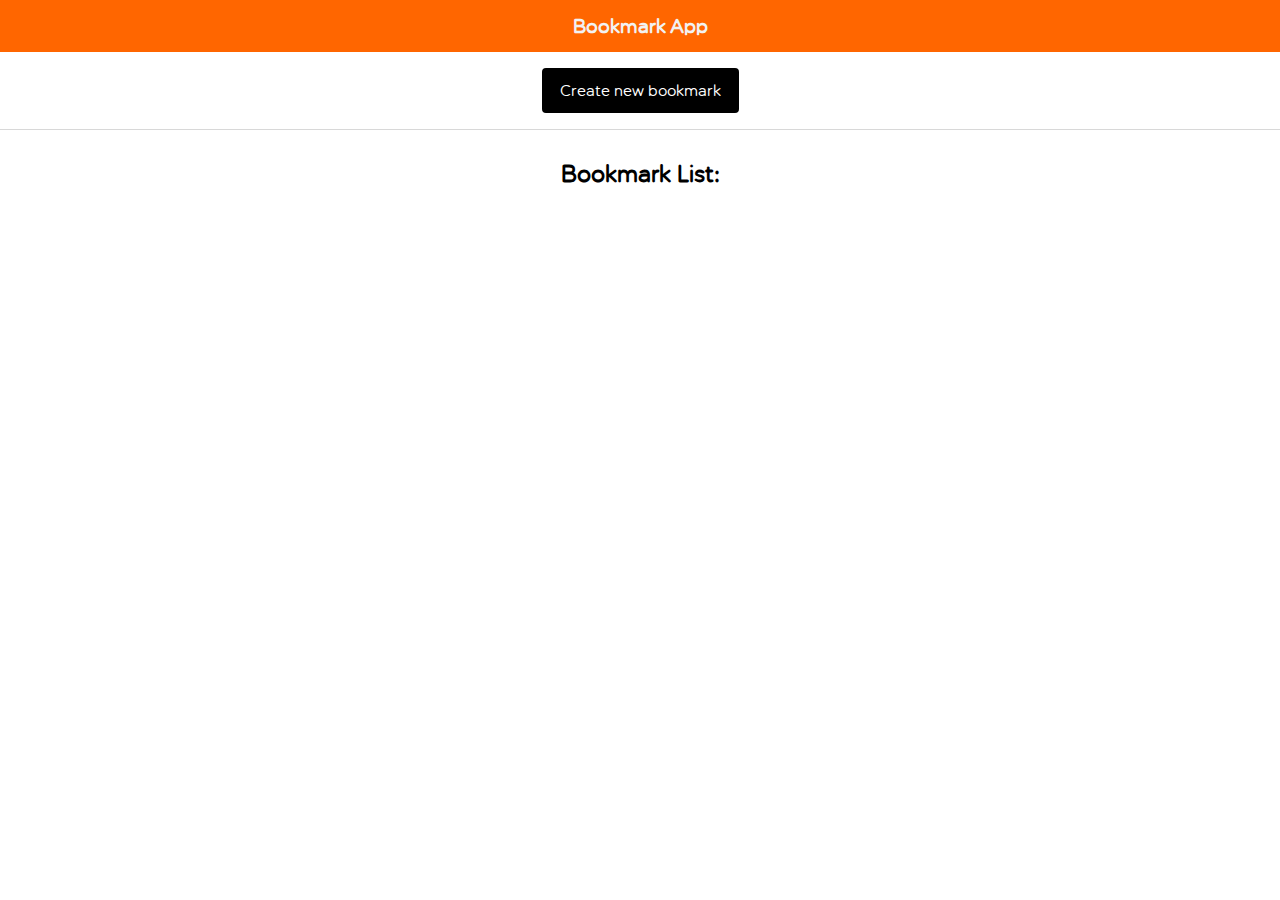
<file: Bookmark App - Option 1/index.html>
<html>

<head>
    <title>Bookmark JS App - GH</title>
    <link rel="stylesheet" href="css.css">
    <link rel="https://www.easyjet.com/ejcms/cache/fonts/easyjet_rounded_book-webfont.woff">
    <meta name="viewport" content="width=device-width, initial-scale=1.0">
</head>

<body onload="fetchBookmarks()">

    <h1>Bookmark App</h1>

    <div class="global-bk-ctn">
        <div id="bk-nav">
            <button class="dark" onclick="openBookmarkFormCreate()">Create new bookmark</button>
        </div>

        <div class="bk-main-ctn">
            <h2 class="bkList-h2">Bookmark List:</h2>
            <div class="bkList" id="bkGrid"></div>
            <div class="bkPagination" id="bkControls"></div>
        </div>
    </div>

    <div class="bk-form">
        <div class="bk-form-ctn">
            <span class="bk-create">
                <h2>Create a new bookmark</h2>
                <p>Input the bookmarks name and url below:</p>
            </span>
            <span class="bk-edit">
                <h2>Edit existing bookmark</h2>
                <p>Edit the bookmarks name and url below:</p>
            </span>
            <form id="bkForm">
                <input id="bkId" value=""></input>
                <span class="bkName-ctn">
                    <label for="bkName">Bookmark Name: </label>
                    <input type="text" id="bkName" name="bkName" placeholder="" oninput="validateBkName()">
                    <div id="bkNameAlert" class="error-alert-ctn"></div>
                </span>

                <span class="bkURL-ctn">
                    <label for="bkURL">Website URL:</label>
                    <input type="text" id="bkURL" name="bkURL" placeholder="" oninput="validateBkURL()">
                    <div id="bkURLAlert" class="error-alert-ctn"></div>
                </span>
                <span class="bk-create">
                    <input class="bkForm-btn default-100" type="submit" value="Create Bookmark" id="bkSubmit">
                </span>
                <span class="bk-edit">
                    <input class="bkForm-btn default-70" type="submit" value="Edit Bookmark" id="bkEdit">
                    <input class="bkForm-btn dark-30" type="reset" value="Reset" id="bookmarkReset">
                </span>
            </form>

            <button class="bkForm-close-cta" onclick="closeBookmarkForm()">
                <svg fill="currentColor" preserveAspectRatio="xMidYMid meet" height="1em" width="1em" viewBox="0 0 16 16" focusable="false">
                    <path
                        d="M9.536 8l6.146-6.146A1.086 1.086 0 1014.145.318L8 6.464 1.854.318A1.086 1.086 0 00.318 1.854L6.464 8 .318 14.146a1.086 1.086 0 001.536 1.536L8 9.536l6.145 6.146a1.088 1.088 0 001.537-1.536L9.536 8z">
                    </path>
                </svg></button>
        </div>
    </div>

    <script src="bookmarkJs.js"></script>
</body>

</html>
</file>
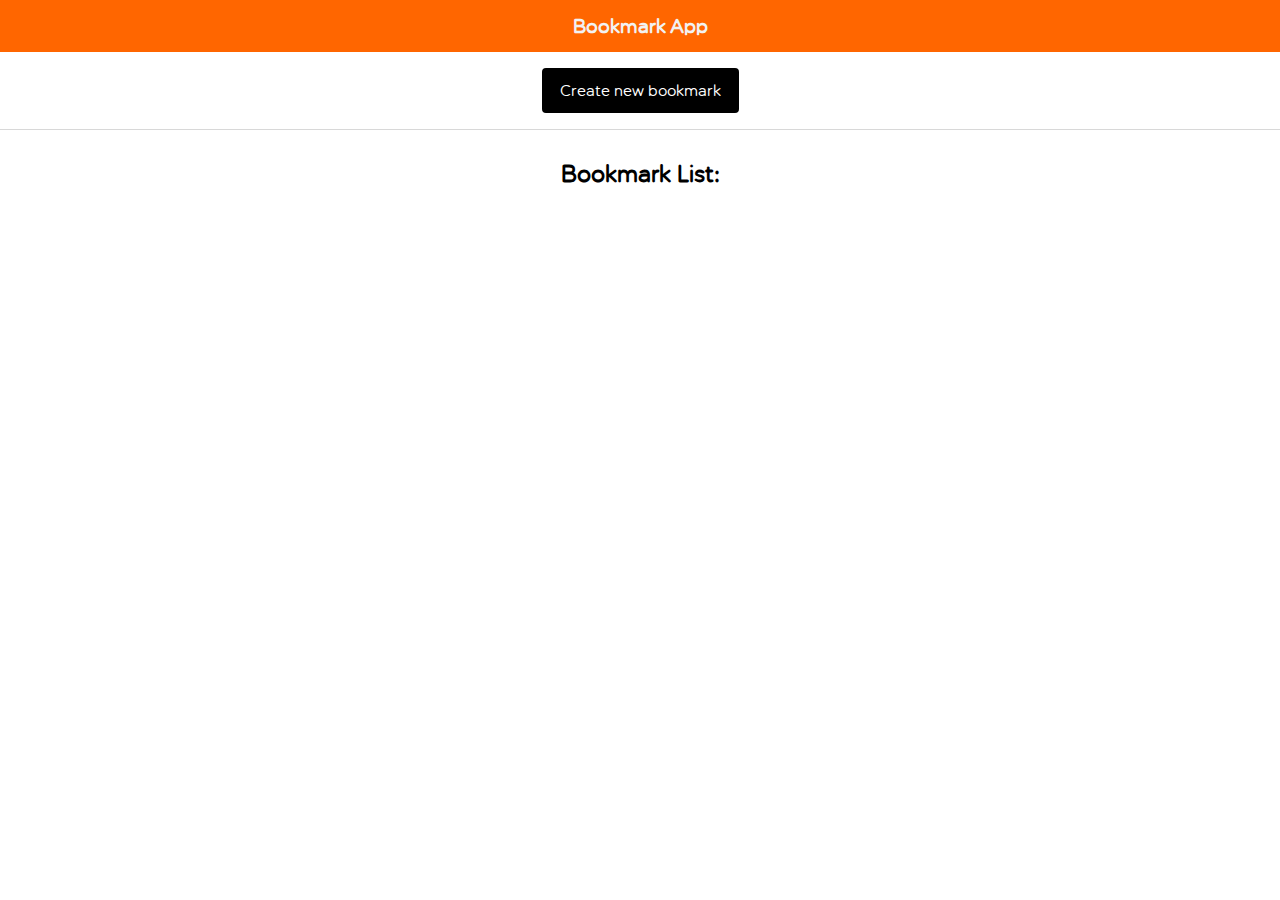
<file: Bookmark App - Option 2/index.html>
<html>

<head>
    <title>Bookmark JS App - GH</title>
    <link rel="stylesheet" href="css.css">
    <link rel="https://www.easyjet.com/ejcms/cache/fonts/easyjet_rounded_book-webfont.woff">
    <meta name="viewport" content="width=device-width, initial-scale=1.0">
</head>

<body onload="fetchBookmarks()">

    <h1>Bookmark App</h1>

    <div class="global-bk-ctn">
        <div id="bk-nav">
            <button class="dark" onclick="openBookmarkFormCreate()">Create new bookmark</button>
        </div>

        <div class="bk-main-ctn">
            <h2 class="bkList-h2">Bookmark List:</h2>
            <div class="bkList" id="bkGrid"></div>
            <div class="bkPagination" id="bkControls"></div>
        </div>
    </div>

    <div class="bk-form">
        <div class="bk-form-ctn">
            <span class="bk-create">
                <h2>Create a new bookmark</h2>
                <p>Input the bookmarks name and url below:</p>
            </span>
            <span class="bk-edit">
                <h2>Edit existing bookmark</h2>
                <p>Edit the bookmarks name and url below:</p>
            </span>
            <form id="bkForm">
                <input id="bkId" value=""></input>
                <span class="bkName-ctn">
                    <label for="bkName">Bookmark Name: </label>
                    <input type="text" id="bkName" name="bkName" placeholder="" oninput="validateBkName()">
                    <div id="bkNameAlert" class="error-alert-ctn"></div>
                </span>

                <span class="bkURL-ctn">
                    <label for="bkURL">Website URL:</label>
                    <input type="text" id="bkURL" name="bkURL" placeholder="" oninput="validateBkURL()">
                    <div id="bkURLAlert" class="error-alert-ctn"></div>
                </span>
                <span class="bk-create">
                    <input class="bkForm-btn default-100" type="submit" value="Create Bookmark" id="bkSubmit">
                </span>
                <span class="bk-edit">
                    <input class="bkForm-btn default-70" type="submit" value="Edit Bookmark" id="bkEdit">
                    <input class="bkForm-btn dark-30" type="reset" value="Reset" id="bookmarkReset">
                </span>
            </form>

            <button class="bkForm-close-cta" onclick="closeBookmarkForm()">
                <svg fill="currentColor" preserveAspectRatio="xMidYMid meet" height="1em" width="1em"
                    viewBox="0 0 16 16" focusable="false">
                    <path
                        d="M9.536 8l6.146-6.146A1.086 1.086 0 1014.145.318L8 6.464 1.854.318A1.086 1.086 0 00.318 1.854L6.464 8 .318 14.146a1.086 1.086 0 001.536 1.536L8 9.536l6.145 6.146a1.088 1.088 0 001.537-1.536L9.536 8z">
                    </path>
                </svg></button>
        </div>
    </div>
    <div id="bk-confirm"></div>
    <script src="bookmarkJs.js"></script>
</body>

</html>
</file>
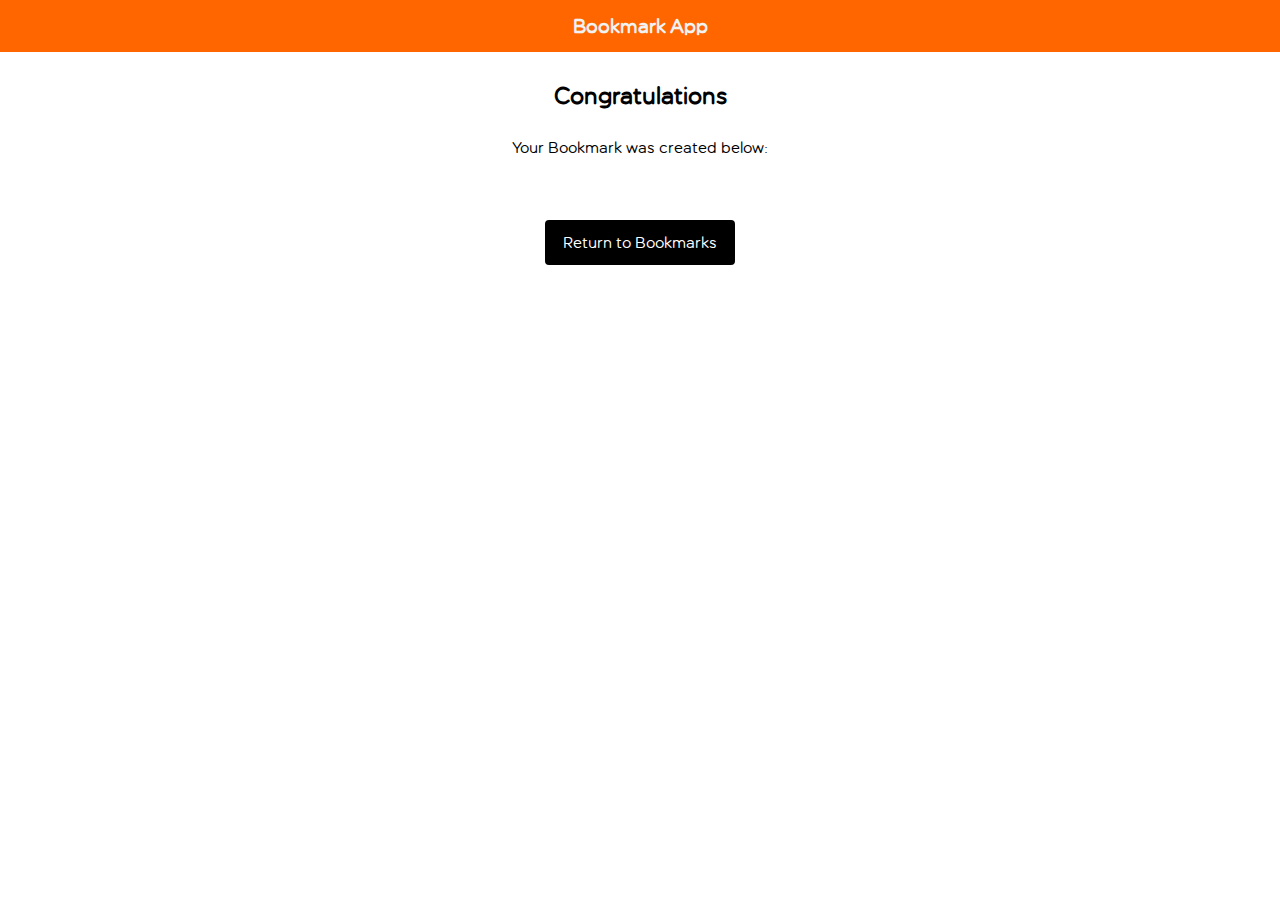
<file: Bookmark App - Option 1/confirmation.html>
<html>

<head>
    <title>Bookmark JS App - Confirmation - GH</title>
    <link rel="stylesheet" href="css.css">
    <link rel="https://www.easyjet.com/ejcms/cache/fonts/easyjet_rounded_book-webfont.woff">
    <meta name="viewport" content="width=device-width, initial-scale=1.0">
</head>

<body onload="fetchConfirmation()">

    <h1>Bookmark App</h1>

    <div class="global-bk-ctn">

        <div class="bk-main-ctn confirmation">
            <h2 class="bkList-h2">Congratulations</h2>
            <p style="text-align: center;">Your Bookmark was created below:</p>
            <div id="bkConfirmation"></div>
            <button class="dark" onclick="returntoGrid()">Return to Bookmarks</button>
        </div>
    </div>

    <script src="bookmarkConfirmationJs.js"></script>
</body>

</html>
</file>
<file: Bookmark App - Option 1/css.css>
/* insert fonts */

@font-face {
  font-family: easyjet_rounded_bookRg;
  src: url(fonts/easyjet_rounded_book-webfont.woff);
}

/* global styles */
body {
  background-color: #FFFFFF;
  margin: 0px;
}

h1 {
  color: #f2f2f2;
  text-align: center;
  background-color: #f60;
  font-size: 20px;
  font-weight: 700;
  line-height: 20px;
  font-family: 'easyjet_rounded_bookRg', Arial, Verdana, Tahoma, Georgia, sans-serif;
  padding: 16px 0px;
  margin: 0px;
}

h2 {
  color: #000;
  text-align: left;
  font-size: 24px;
  line-height: 24px;
  font-family: 'easyjet_rounded_bookRg', Arial, Verdana, Tahoma, Georgia, sans-serif;
  padding: 16px 0px;
  margin: 0px;
}

p {
  color: #000;
  font-size: 16px;
  line-height: 16px;
  font-family: 'easyjet_rounded_bookRg', Arial, Verdana, Tahoma, Georgia, sans-serif;
  margin: 0px;
  padding: 0px 0px 16px;
}

label {
  color: #333;
  font-size: 12px;
  font-weight: 700;
  line-height: 14px;
  font-family: 'easyjet_rounded_bookRg', Arial, Verdana, Tahoma, Georgia, sans-serif;
}

button {
  font-size: 16px;
  font-family: "easyjet_rounded_bookRg", Arial, Verdana, Tahoma, Georgia, sans-serif;
  font-weight: 400;
  margin-top: 0px;
  padding: 11px 16px;
  border-radius: 4px;
  transition: background-color .2s ease-in-out, color .2s ease-in-out;
  border: 2px solid;
  cursor: pointer;
}

button.default {
  color: #fff;
  border-color: #f60;
  background-color: #f60;
}

button.default:hover:not(:disabled) {
  border-color: #ff751a;
  background-color: #ff751a;
  border: 2px solid;
}

button.dark {
  color: #fff;
  border-color: #000;
  background-color: #000;
}

button.dark:hover:not(:disabled) {
  border-color: #000;
  background-color: #000;
}


/* global container */
.global-bk-ctn {
  margin: 0px auto;
  position: relative;
}

/* bookmark navigation */
#bk-nav {
  position: sticky;
  top: 0px;
  background: #FFF;
  display: flex;
  justify-content: center;
  gap: 28px;
  margin: 0px;
  padding: 16px 0px;
  border-bottom: 1px solid #d8d8d8;
}


/* bookmark form */
.bk-form {
  opacity: 0;
  visibility: hidden;
  transition: opacity 1s;
  position: fixed;
  height: 100%;
  top: 0;
}

/* bookmark form create state */
.bk-form.create .bk-edit {
  display: none !important;
}

/* bookmark form edit state */
.bk-form.edit .bk-create {
  display: none !important;
}

/* bookmark form active*/
.bk-form.active {
  width: 100%;
  position: fixed;
  background: rgba(0, 0, 0, 0.7);
  height: 100%;
  top: 0;
  display: flex;
  flex-wrap: wrap;
  align-content: center;
  opacity: 1;
  visibility: visible;
  transition: opacity 1s;
}

.bk-form-ctn {
  display: flex;
  flex-direction: column;
  align-items: flex-start;
  max-width: 400px;
  width: 100%;
  padding: 32px;
  margin: 0px auto;
  background: #FFF;
  position: relative;
}

/* bookmark form - Form*/
#bkForm {
  display: flex;
  flex-direction: column;
  align-items: center;
  gap: 32px;
  width: 100%;
}

#bkForm span {
  width: 100%;
  position: relative;
}

/* bookmark form - default input & label*/
#bkForm label {
  display: block;
  background: white;
  position: absolute;
  padding: 0px 8px;
  margin: 0px 12px;
  top: -6px;
}

#bkForm input[type="text"] {
  width: 100%;
  height: 48px;
  line-height: 1px;
  border-radius: 4.8px;
  border-width: thin;
  padding: 16px 40px 16px 20px;
  outline: 0px;
  background-color: #fff;
}

#bkForm input[type="text"]:focus {
  border-width: thin;
}

/*remove id*/
#bkForm #bkId {
  display: none;
}

/*remove auto fill background from default browsers */
input:-webkit-autofill,
input:-webkit-autofill:hover,
input:-webkit-autofill:focus {
  -webkit-box-shadow: 0 0 0 30px #FFF inset !important;
}

/* bookmark form - close CTA*/
.bk-form-ctn .bkForm-close-cta {
  position: absolute;
  top: 16px;
  right: 16px;
  border-radius: 999rem;
  color: #f60;
  border: 1px solid;
  height: 40px;
  width: 40px;
  background: none;
  cursor: pointer;
  padding: 0px;
}

.bk-form-ctn .bkForm-close-cta svg {
  padding: 12px;
  width: 11px;
  height: 11px;
}

.bk-form-ctn .bkForm-close-cta:hover:not(:disabled) {
  background-color: #fff;
  border: 1px solid;
}

/* bookmark form - Submit CTA*/
#bkForm .bkForm-btn {
  font-size: 16px;
  font-family: "easyjet_rounded_bookRg", Arial, Verdana, Tahoma, Georgia, sans-serif;
  font-weight: 400;
  height: 4em;
  margin-top: 0px;
  min-height: 48px;
  padding: 11px 16px;
  border: 2px solid;
  border-radius: 4px;
  transition: background-color .2s ease-in-out, color .2s ease-in-out;
  cursor: pointer;
}

#bkForm .bkForm-btn.default-100 {
  color: #fff;
  border-color: #f60;
  background-color: #f60;
  width: 100%;
}

#bkForm .bkForm-btn.default-100[type="submit"]:hover:not(:disabled) {
  border-color: #ff751a;
  background-color: #ff751a;
}


#bkForm .bkForm-btn.default-70 {
  color: #fff;
  border-color: #f60;
  background-color: #f60;
  width: 70%;
}

#bkForm .bkForm-btn.default-70[type="submit"]:hover:not(:disabled) {
  border-color: #ff751a;
  background-color: #ff751a;
}


#bkForm .bkForm-btn.dark-30 {
  color: #fff;
  border-color: #000;
  background-color: #000;
  width: 30%;
}

#bkForm .bkForm-btn.dark-30[type="submit"]:hover:not(:disabled) {
  border-color: #000;
  background-color: #000;
}

#bkForm .bkForm-btn[disabled] {
  border-color: #C0C0C0;
  background-color: #C0C0C0;
  cursor: default;
}

#bkForm .bkForm-btn[disabled]:hover {
  border-color: #C0C0C0;
  background-color: #C0C0C0;
}

/* Booking Form - bk Edit Submit Journey CTA */

#bkForm>span.bk-edit {
  display: flex;
  flex-direction: row;
  flex-wrap: nowrap;
  justify-content: center;
  align-items: center;
  gap: 32px;
}



/* error alerts */
.error-alert-ctn {
  display: none;
}

.error-active .error-alert-ctn {
  display: flex;
  flex-direction: row;
  flex-wrap: nowrap;
  align-items: center;
  color: #b00020;
  gap: 8px;
  padding: 16px 0px 0px;
}

.error-msg {
  font-size: 12px;
  font-weight: 700;
  line-height: 14px;
  font-family: 'easyjet_rounded_bookRg', Arial, Verdana, Tahoma, Georgia, sans-serif;
}

#bkForm .error-active label {
  color: #b00020;
}

#bkForm .error-active input[type="text"] {
  border-color: #b00020;
  border-width: 2px;
}

/* bookmark main contain container */
.bk-main-ctn {
  max-width: 600px;
  margin: 0px auto;
  padding: 0px 32px;
}

@media only screen and (max-width: 768px) {
  .bk-main-ctn {
    padding: 0px 16px;
  }
}


.bk-main-ctn h2 {
  text-align: center;
  margin: 16px 0px;
}

/*bookmark grid */

#bkGrid {
  display: flex;
  flex-direction: column;
  align-items: center;
  word-break: break-all;
}

#bkGrid .bk-item {
  width: 100%;
  display: flex;
  justify-content: flex-start;
  flex-wrap: wrap;
  align-items: center;
  gap: 16px;
  border-bottom: 1px solid #333;
  font-family: 'easyjet_rounded_bookRg', Arial, Verdana, Tahoma, Georgia, sans-serif;
  padding: 32px 0px;
}

#bkGrid .bk-bookmark {
  display: flex;
  flex-direction: row;
  align-items: center;
  gap: 16px;
}

#bkGrid .bk-item .bk-name {
  color: #000;
  text-decoration: underline;
  cursor: pointer;
  max-width: 30ch;
}

@media only screen and (max-width: 550px) {
  #bkGrid .bk-item .bk-name {
    max-width: 16ch;
  }
}


#bkGrid .bk-item .bk-name h3 {
  margin: 0px;
  font-size: 16px;
  line-height: 16px;
  overflow: hidden;
  text-overflow: ellipsis;
  white-space: nowrap;
  padding: 16px 0px;
}

#bkGrid span.bk-buttons {
  margin-left: auto;
  display: flex;
  gap: 8px;
}

#bkGrid .bk-edit {
  color: #fff;
  font-size: 16px;
  font-family: "easyjet_rounded_bookRg", Arial, Verdana, Tahoma, Georgia, sans-serif;
  font-weight: 400;
  margin-top: 0px;
  padding: 11px 16px;
  border-radius: 4px;
  background-color: #000;
  border: 2px solid;
  transition: background-color .2s ease-in-out, color .2s ease-in-out;
  cursor: pointer;
  text-decoration: none;
}

#bkGrid .bk-edit:hover {
  color: #fff;
  border-color: #000;
  background-color: #000;
  border: 2px solid;
}

#bkGrid .bk-delete {
  color: #fff;
  font-size: 16px;
  font-family: "easyjet_rounded_bookRg", Arial, Verdana, Tahoma, Georgia, sans-serif;
  font-weight: 400;
  margin-top: 0px;
  padding: 11px 16px;
  border-radius: 4px;
  border-color: #e60000;
  background-color: #e60000;
  border: 2px solid;
  transition: background-color .2s ease-in-out, color .2s ease-in-out;
  cursor: pointer;
  text-decoration: none;
}

#bkGrid .bk-delete {
  color: #fff;
  border-color: #e60000;
  background-color: #e60000;
  border: 2px solid;
}

#bkGrid .bk-favi {
  width: 24px;
  height: 24px;
}

/* Controls / Pagination */

#bkControls {
  display: flex;
  flex-direction: row;
  flex-wrap: wrap;
  align-items: center;
  justify-content: center;
  gap: 8px;
  margin: 32px 0px;
}

#bkControls button[disabled] {
  border-color: #C0C0C0;
  background-color: #C0C0C0;
  border: none;
}

#bkControls button:hover[disabled] {
  border-color: #C0C0C0;
  background-color: #C0C0C0;
  cursor: default;
}


#bkControls button {
  min-width: 45px;
  color: #fff;
  border-color: #f60;
  background-color: #f60;
  border: 2px solid;
}

#bkControls button:hover:not(:disabled) {
  border-color: #000;
  background-color: #000;
  border: 2px solid;
}

#bkControls button.active {
  border-color: #000;
  background-color: #000;
  border: 2px solid;
  cursor: default;
}

#bkControls button.active:hover:not(:disabled) {
  border-color: #000;
  background-color: #000;
  border: 2px solid;
}

/* bookmark Confirmation */

.bk-main-ctn.confirmation {
  display: flex;
  flex-direction: column;
  flex-wrap: wrap;
  align-items: center;
}

#bkConfirmation {
  display: inline-grid;
  justify-items: start;
  justify-content: center;
  grid-template-columns: auto auto;
  gap: 0px 16px;
  width: 100%;
  word-break: break-all;
  margin: 16px auto 32px;
}

#bkConfirmation a {
  font-size: 16px;
  line-height: 16px;
  font-family: 'easyjet_rounded_bookRg', Arial, Verdana, Tahoma, Georgia, sans-serif;
  margin: 0px;
  padding: 0px 0px 16px;
  text-decoration: underline;
}
</file>
<file: Bookmark App - Option 2/css.css>
/* insert fonts */

@font-face {
  font-family: easyjet_rounded_bookRg;
  src: url(fonts/easyjet_rounded_book-webfont.woff);
}

/* global styles */
body {
  background-color: #FFFFFF;
  margin: 0px;
}

h1 {
  color: #f2f2f2;
  text-align: center;
  background-color: #f60;
  font-size: 20px;
  font-weight: 700;
  line-height: 20px;
  font-family: 'easyjet_rounded_bookRg', Arial, Verdana, Tahoma, Georgia, sans-serif;
  padding: 16px 0px;
  margin: 0px;
}

h2 {
  color: #000;
  text-align: left;
  font-size: 24px;
  line-height: 24px;
  font-family: 'easyjet_rounded_bookRg', Arial, Verdana, Tahoma, Georgia, sans-serif;
  padding: 16px 0px;
  margin: 0px;
}

p {
  color: #000;
  font-size: 16px;
  line-height: 16px;
  font-family: 'easyjet_rounded_bookRg', Arial, Verdana, Tahoma, Georgia, sans-serif;
  margin: 0px;
  padding: 0px 0px 16px;
}

label {
  color: #333;
  font-size: 12px;
  font-weight: 700;
  line-height: 14px;
  font-family: 'easyjet_rounded_bookRg', Arial, Verdana, Tahoma, Georgia, sans-serif;
}

button {
  font-size: 16px;
  font-family: "easyjet_rounded_bookRg", Arial, Verdana, Tahoma, Georgia, sans-serif;
  font-weight: 400;
  margin-top: 0px;
  padding: 11px 16px;
  border-radius: 4px;
  transition: background-color .2s ease-in-out, color .2s ease-in-out;
  border: 2px solid;
  cursor: pointer;
}

button.default {
  color: #fff;
  border-color: #f60;
  background-color: #f60;
}

button.default:hover:not(:disabled) {
  border-color: #ff751a;
  background-color: #ff751a;
  border: 2px solid;
}

button.dark {
  color: #fff;
  border-color: #000;
  background-color: #000;
}

button.dark:hover:not(:disabled) {
  border-color: #000;
  background-color: #000;
}

/* global pop-in animation */
@keyframes fade-in {
  0% {
    opacity: 0;
  }

  100% {
    opacity: 1;
  }
}

/* global container */
.global-bk-ctn {
  margin: 0px auto;
  position: relative;
}

/* bookmark navigation */

#bk-nav {
  position: sticky;
  top: 0px;
  background: #FFF;
  display: flex;
  justify-content: center;
  gap: 28px;
  margin: 0px;
  padding: 16px 0px;
  border-bottom: 1px solid #d8d8d8;
}


/* bookmark form */
.bk-form {
  display: none;
}


/* bookmark form create state */
.bk-form.create .bk-edit {
  display: none !important;
}

/* bookmark form edit state */
.bk-form.edit .bk-create {
  display: none !important;
}

/* bookmark form active*/
.bk-form.active {
  width: 100%;
  position: fixed;
  height: 100%;
  top: 0;
  background: rgba(0, 0, 0, 0.7);
  display: flex;
  flex-wrap: wrap;
  align-content: center;
  animation: fade-in .3s;
}

.bk-form-ctn {
  display: flex;
  flex-direction: column;
  align-items: flex-start;
  max-width: 400px;
  width: 100%;
  padding: 32px;
  margin: 0px auto;
  background: #FFF;
  position: relative;
}

/* bookmark form - Form*/
#bkForm {
  display: flex;
  flex-direction: column;
  align-items: center;
  gap: 32px;
  width: 100%;
}

#bkForm span {
  width: 100%;
  position: relative;
}

/* bookmark form - default input & label*/
#bkForm label {
  display: block;
  background: white;
  position: absolute;
  padding: 0px 8px;
  margin: 0px 12px;
  top: -6px;
}

#bkForm input[type="text"] {
  width: 100%;
  height: 48px;
  line-height: 1px;
  border-radius: 4.8px;
  border-width: thin;
  padding: 16px 40px 16px 20px;
  outline: 0px;
  background-color: #fff;
}

#bkForm input[type="text"]:focus {
  border-width: thin;
}

/*remove id*/
#bkForm #bkId {
  display: none;
}

/*remove auto fill background from default browsers */
input:-webkit-autofill,
input:-webkit-autofill:hover,
input:-webkit-autofill:focus {
  -webkit-box-shadow: 0 0 0 30px #FFF inset !important;
}

/* bookmark form - close CTA*/
.bk-form-ctn .bkForm-close-cta {
  position: absolute;
  top: 16px;
  right: 16px;
  border-radius: 999rem;
  color: #f60;
  border: 1px solid;
  height: 40px;
  width: 40px;
  background: none;
  cursor: pointer;
  padding: 0px;
}

.bk-form-ctn .bkForm-close-cta svg {
  padding: 12px;
  width: 11px;
  height: 11px;
}

.bk-form-ctn .bkForm-close-cta:hover:not(:disabled) {
  background-color: #fff;
  border: 1px solid;
}

/* bookmark form - Submit CTA*/
#bkForm .bkForm-btn {
  font-size: 16px;
  font-family: "easyjet_rounded_bookRg", Arial, Verdana, Tahoma, Georgia, sans-serif;
  font-weight: 400;
  height: 4em;
  margin-top: 0px;
  min-height: 48px;
  padding: 11px 16px;
  border: 2px solid;
  border-radius: 4px;
  transition: background-color .2s ease-in-out, color .2s ease-in-out;
  cursor: pointer;
}

#bkForm .bkForm-btn.default-100 {
  color: #fff;
  border-color: #f60;
  background-color: #f60;
  width: 100%;
}

#bkForm .bkForm-btn.default-100[type="submit"]:hover:not(:disabled) {
  border-color: #ff751a;
  background-color: #ff751a;
}


#bkForm .bkForm-btn.default-70 {
  color: #fff;
  border-color: #f60;
  background-color: #f60;
  width: 70%;
}

#bkForm .bkForm-btn.default-70[type="submit"]:hover:not(:disabled) {
  border-color: #ff751a;
  background-color: #ff751a;
}


#bkForm .bkForm-btn.dark-30 {
  color: #fff;
  border-color: #000;
  background-color: #000;
  width: 30%;
}

#bkForm .bkForm-btn.dark-30[type="submit"]:hover:not(:disabled) {
  border-color: #000;
  background-color: #000;
}

#bkForm .bkForm-btn[disabled] {
  border-color: #C0C0C0;
  background-color: #C0C0C0;
  cursor: default;
}

#bkForm .bkForm-btn[disabled]:hover {
  border-color: #C0C0C0;
  background-color: #C0C0C0;
}

/* Booking Form - bk Edit Submit Journey CTA */

#bkForm>span.bk-edit {
  display: flex;
  flex-direction: row;
  flex-wrap: nowrap;
  justify-content: center;
  align-items: center;
  gap: 32px;
}



/* error alerts */
.error-alert-ctn {
  display: none;
}

.error-active .error-alert-ctn {
  display: flex;
  flex-direction: row;
  flex-wrap: nowrap;
  align-items: center;
  color: #b00020;
  gap: 8px;
  padding: 16px 0px 0px;
}

.error-msg {
  font-size: 12px;
  font-weight: 700;
  line-height: 14px;
  font-family: 'easyjet_rounded_bookRg', Arial, Verdana, Tahoma, Georgia, sans-serif;
}

#bkForm .error-active label {
  color: #b00020;
}

#bkForm .error-active input[type="text"] {
  border-color: #b00020;
  border-width: 2px;
}

/* bookmark main contain container */
.bk-main-ctn {
  max-width: 600px;
  margin: 0px auto;
  padding: 0px 32px;
}

@media only screen and (max-width: 768px) {
  .bk-main-ctn {
    padding: 0px 16px;
  }
}


.bk-main-ctn h2 {
  text-align: center;
  margin: 16px 0px;
}

/*bookmark grid */

#bkGrid {
  display: flex;
  flex-direction: column;
  align-items: center;
  word-break: break-all;
}

#bkGrid .bk-item {
  width: 100%;
  display: flex;
  justify-content: flex-start;
  flex-wrap: wrap;
  align-items: center;
  gap: 16px;
  border-bottom: 1px solid #333;
  font-family: 'easyjet_rounded_bookRg', Arial, Verdana, Tahoma, Georgia, sans-serif;
  padding: 32px 0px;
}

#bkGrid .bk-bookmark {
  display: flex;
  flex-direction: row;
  align-items: center;
  gap: 16px;
}

#bkGrid .bk-item .bk-name {
  color: #000;
  text-decoration: underline;
  cursor: pointer;
  max-width: 30ch;
}

@media only screen and (max-width: 550px) {
  #bkGrid .bk-item .bk-name {
    max-width: 16ch;
  }
}


#bkGrid .bk-item .bk-name h3 {
  margin: 0px;
  font-size: 16px;
  line-height: 16px;
  overflow: hidden;
  text-overflow: ellipsis;
  white-space: nowrap;
  padding: 16px 0px;
}

#bkGrid span.bk-buttons {
  margin-left: auto;
  display: flex;
  gap: 8px;
}

#bkGrid .bk-edit {
  color: #fff;
  font-size: 16px;
  font-family: "easyjet_rounded_bookRg", Arial, Verdana, Tahoma, Georgia, sans-serif;
  font-weight: 400;
  margin-top: 0px;
  padding: 11px 16px;
  border-radius: 4px;
  background-color: #000;
  border: 2px solid;
  transition: background-color .2s ease-in-out, color .2s ease-in-out;
  cursor: pointer;
  text-decoration: none;
}

#bkGrid .bk-edit:hover {
  color: #fff;
  border-color: #000;
  background-color: #000;
  border: 2px solid;
}

#bkGrid .bk-delete {
  color: #fff;
  font-size: 16px;
  font-family: "easyjet_rounded_bookRg", Arial, Verdana, Tahoma, Georgia, sans-serif;
  font-weight: 400;
  margin-top: 0px;
  padding: 11px 16px;
  border-radius: 4px;
  border-color: #e60000;
  background-color: #e60000;
  border: 2px solid;
  transition: background-color .2s ease-in-out, color .2s ease-in-out;
  cursor: pointer;
  text-decoration: none;
}

#bkGrid .bk-delete {
  color: #fff;
  border-color: #e60000;
  background-color: #e60000;
  border: 2px solid;
}

#bkGrid .bk-favi {
  width: 24px;
  height: 24px;
}

/* Controls / Pagination */

#bkControls {
  display: flex;
  flex-direction: row;
  flex-wrap: wrap;
  align-items: center;
  justify-content: center;
  gap: 8px;
  margin: 32px 0px;
}

#bkControls button[disabled] {
  border-color: #C0C0C0;
  background-color: #C0C0C0;
  border: none;
}

#bkControls button:hover[disabled] {
  border-color: #C0C0C0;
  background-color: #C0C0C0;
  cursor: default;
}


#bkControls button {
  min-width: 45px;
  color: #fff;
  border-color: #f60;
  background-color: #f60;
  border: 2px solid;
}

#bkControls button:hover:not(:disabled) {
  border-color: #000;
  background-color: #000;
  border: 2px solid;
}

#bkControls button.active {
  border-color: #000;
  background-color: #000;
  border: 2px solid;
  cursor: default;
}

#bkControls button.active:hover:not(:disabled) {
  border-color: #000;
  background-color: #000;
  border: 2px solid;
}

/* bookmark Confirmation */

.bk-confirmation {
  position: fixed;
  width: 100%;
  background: white;
  bottom: 0;
  animation: fade-in .3s;
}

.bk-confirmation-ctn {
  max-width: 600px;
  margin: 0px auto;
  padding: 0px 16px;
}

.bk-confirm-ctn {
  display: inline-grid;
  grid-template-columns: auto auto;
  justify-content: start;
  gap: 16px;
  width: 100%;
  word-break: break-all;
  margin: 16px auto 32px;
}

.bk-confirm-ctn a {
  font-size: 16px;
  line-height: 16px;
  font-family: 'easyjet_rounded_bookRg', Arial, Verdana, Tahoma, Georgia, sans-serif;
  margin: 0px;
  padding: 0px 0px 16px;
  text-decoration: underline;
}

/* bookmark Confirmation - progress bar styling */
/* container*/
#bk-confirm-pbr {
  position: relative;
  width: 100%;
  height: 12px;
  background-color: #ddd;
  border-top: 1px solid #d8d8d8;
}

/* progress*/
#bk-confirm-pbr .bk-confirm-prg {
  position: absolute;
  width: 0%;
  height: 100%;
  background-color: #f60;
}
</file>
